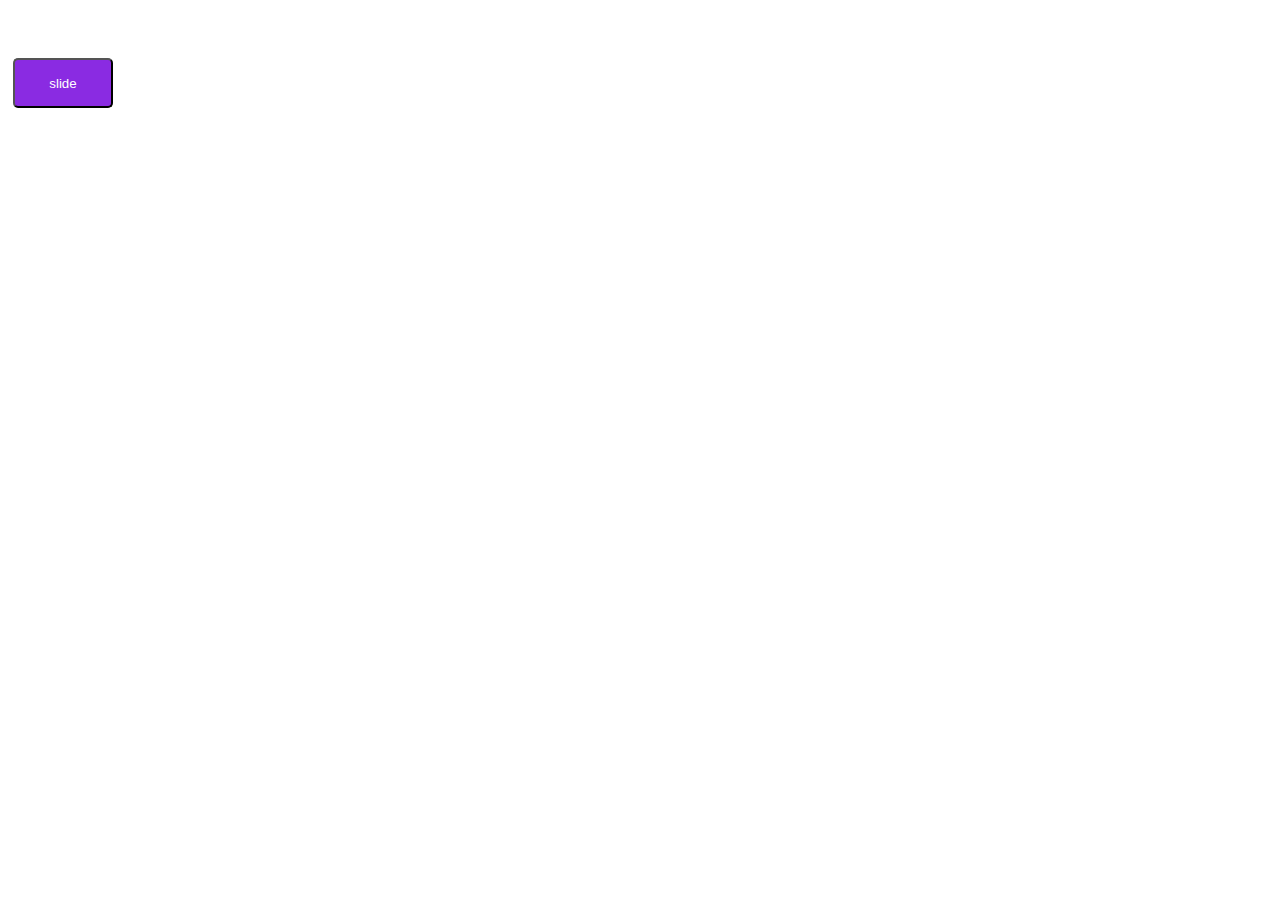
<file: homwork/index.html>
<!DOCTYPE html>
<html lang="en">
<head>
    <meta charset="UTF-8">
    <meta name="viewport" content="width=device-width, initial-scale=1.0">
    <meta http-equiv="X-UA-Compatible" content="ie=edge">
    <title>Document</title>
    <link rel="stylesheet" href="https://use.fontawesome.com/releases/v5.8.2/css/all.css">
    <link rel="stylesheet" href="css/style.css">
</head>
<body>
    <div id="ourSide" class="side">
            <a href="#" onclick="close()"><i class="fas fa-times"></i></a>
        <ul class="text">
            <li><a href="#">About</a></li>
            <li><a href="#">Services</a></li>
            <li><a href="#">Clients</a></li>
            <li><a href="#">contact</a></li>
        </ul>
    </div>

    <button class="slide" onclick="changed()" >slide</button>



    <script src="js/side.js"></script>
</body>
</html>
</file>
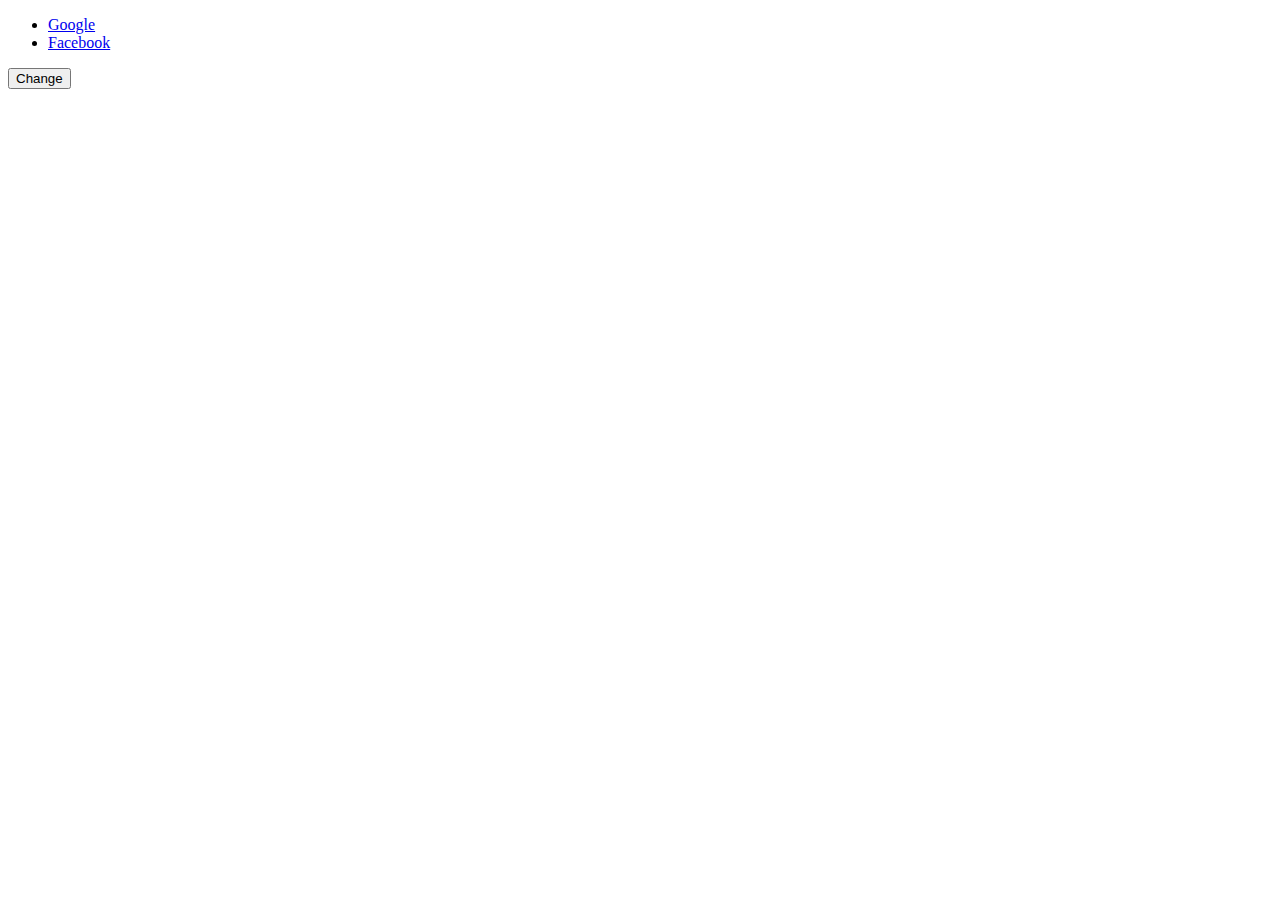
<file: dom.html>
<!DOCTYPE html>
<html lang="en">
<head>
    <meta charset="UTF-8">
    <meta name="viewport" content="width=device-width, initial-scale=1.0">
    <meta http-equiv="X-UA-Compatible" content="ie=edge">
    <title>Document</title>
</head>
<body>
    <ul id="social">
        <li>
            <a class="social_link test" href="https://google.com">Google</a>
        </li>
        <li>
            <a class="social_link test" href="https://facebook.com">Facebook</a>
        </li>
    </ul>

    <button id="changeColor">Change</button>
    
    <script src="js/dom.js"></script>
</body>
</html>
</file>
<file: homwork/css/style.css>
.body{
    margin: 0;
    width: 100%;
    height: 100%;
    position: relative;
}



.side{
    width: 250px;
    height: 100%;
    background-color: yellowgreen ;
   position: fixed;
    margin-left:-260px;
    z-index: 2;
    overflow-x: hidden;
    position: absolute;



}
.side .text{
    margin:25% -120px 0 0;
    padding: 5px;
    text-align: center;
    color: white;
    list-style-type: none;
}
.side .text a{
    text-decoration: none;
    color: rgb(110, 32, 32);
    display: block;
}
.side .text a:hover{
    color:white;
    transition: 0.2s; 
}
#ourSide i{
    position: absolute;
    margin-top: 5px;
    margin-left:90%;
    color: white;
    
}
.slide{
    height: 50px;
    width: 100px;
    background-color: blueviolet;
    color:white;
    border-radius: 5px;
    margin: 50px;
    padding: 7px;
    margin-left: 5px;
    position: absolute;
    
}
</file>
